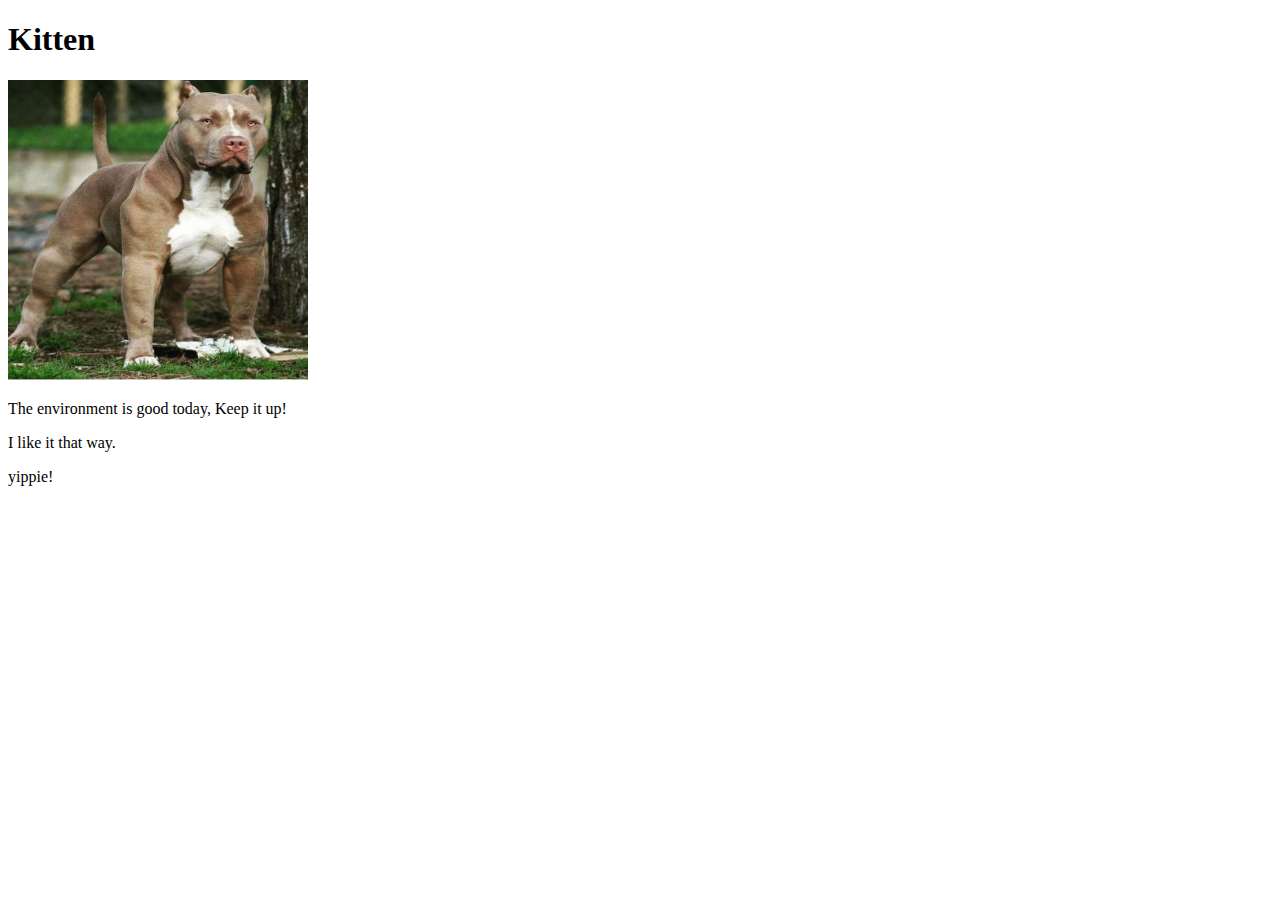
<file: imagess/index.html>
<!DOCTYPE html>
<html lang="en">
<head>
    <meta charset="UTF-8">
    <meta http-equiv="X-UA-Compatible" content="IE=edge">
    <meta name="viewport" content="width=device-width, initial-scale=1.0">
    <title>weather</title>
</head>
<body>
    <h1>Kitten</h1>
    <img src="/imagess/495fab06d7c3a9f4b9103033ef665042.jpg" width="300" height="300" alt="">
    <p>The environment is good today, Keep it up!</p>
    <p>I like it that way.</p>
    <p>yippie!</p>
</body>
</html>
</file>
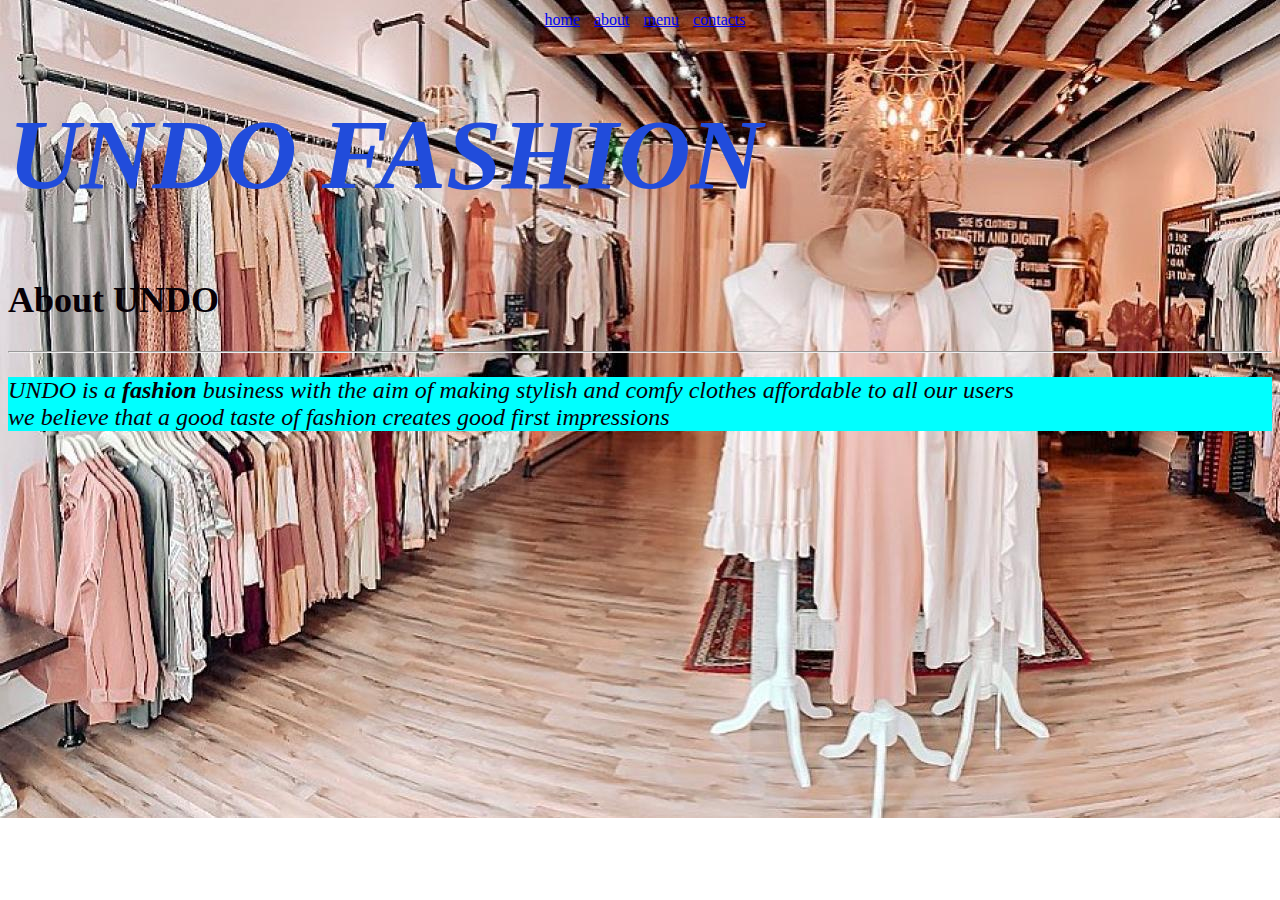
<file: yummy.html>
<!DOCTYPE html>
<html lang="en">
<head>
    <meta charset="UTF-8">
    <meta http-equiv="X-UA-Compatible" content="IE=edge">
    <meta name="viewport" content="width=device-width, initial-scale=1.0">
    <link rel="stylesheet" href="mollen.css">
    <title>Fashion</title>
</head>
<body>
  <div class="fresh">
    <nav>
        <li></li><a href= "#home"> home</a></li>  
        <li></li><a href= "#about"> about</a></li> 
        <li></li><a href= "#menu"> menu</a></li> 
        <li></li><a href= "#contacts">contacts</a></li> 
      </nav>
      <div id="home">
        <h1>UNDO FASHION</h1>
      </div>

      <!-- aboutsection -->
      <div id="about">
         <h2>About UNDO</h2>
         <hr/>
  <!--this is a comment-->
         
         <p style="font-style: italic;background-color: aqua;"> UNDO is a <b>fashion</b> business with the aim of making stylish and comfy clothes affordable to all our users<br>we believe that a good taste of fashion creates  good first impressions </p> 
      </div>
</body>
</html>
</file>
<file: mollen.css>
nav{
    align-items: left;
    text-align: center;
}
nav li{
    list-style: none;
    text-align:center;
    display: inline;
    text-transform:uppercase;
    padding: 5px;
    font-size: larger;
}
body{
    background-image: url('/img/31twentyfiveboutique-Instagram-2508-ig-2416981151232998926.jpg');
    background-repeat: no-repeat;
    border-image-width: 1600px;
}
#about{
    text-decoration: dashed;
    color: rgb(8, 1, 7);
    font-size: x-large;
}
h1{
    
    font-size: 100px;
    font-style:italic;
    color: rgb(33, 76, 219);
}
</file>
